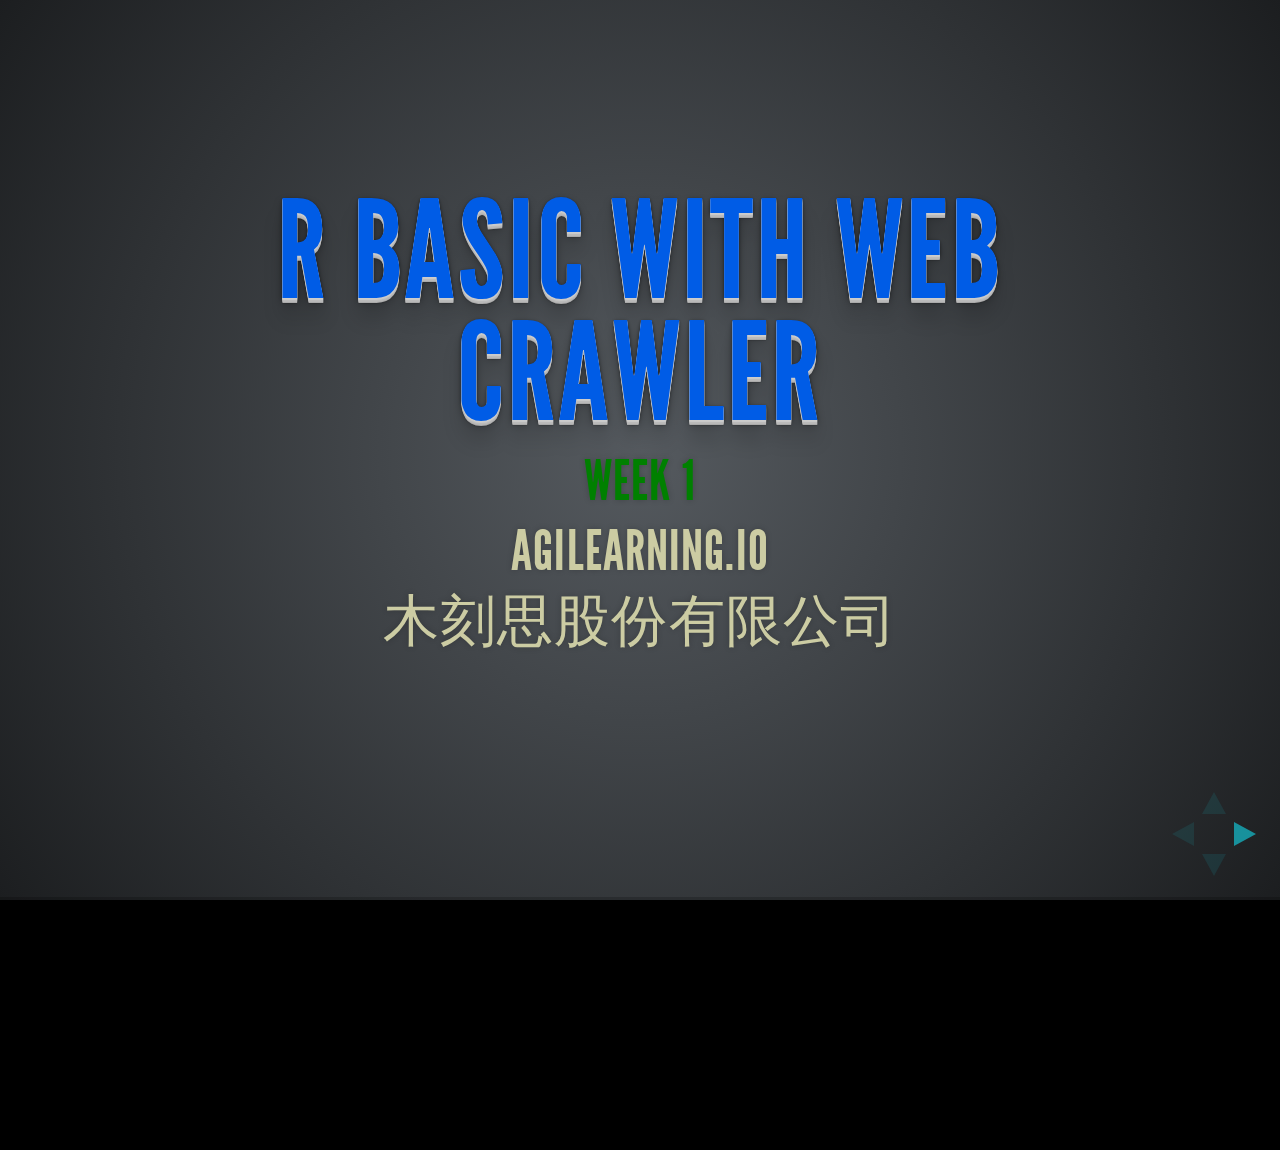
<file: Week1/index.html>
<!doctype html>
<html lang="en">
<head>
  <meta charset="utf-8">
  <title>R Basic with Web Crawler</title>
  <meta name="description" content="">
  <meta name="author" content="Chia-Chi Chang, Yin-Chen Liao">
  <meta name="apple-mobile-web-app-capable" content="yes" />
  <meta name="apple-mobile-web-app-status-bar-style" content="black-translucent" />
  <link rel="stylesheet" href="libraries/frameworks/revealjs/css/reveal.min.css">
  <link rel="stylesheet" href="libraries/frameworks/revealjs/css/theme/default.css" id="theme">
  <link rel="stylesheet" href="libraries/highlighters/highlight.js/css/tomorrow.css" id="theme">
  <!--[if lt IE 9]>
  <script src="lib/js/html5shiv.js"></script>
  <![endif]-->  <link rel="stylesheet" href = "libraries/widgets/bootstrap/css/bootstrap.css">
<link rel="stylesheet" href = "assets/css/custom.css">
<link rel="stylesheet" href = "assets/css/ribbons.css">

</head>
<body>
  <div class="reveal">
    <div class="slides">
      <section class='' data-state='' id='slide-1'>
  
  <h1>
  <font color=#005CE6>R Basic with Web Crawler</font>
</h1>

<h3>
  <font color="green">Week 1</font>
</h3>

<h3>
  <font color=#CCCCA3>Agilearning.IO</font>
</h3>

<h3>
  <font color=#CCCCA3>木刻思股份有限公司</font>
</h3>

</section>
<section>
   <section class='' data-state=''>
    <h1>本週學習目標</h1>
    
    <aside class='notes'>
      
    </aside>
   </section>
   <section class='' data-state=''>
    <ul>
<li>基礎網路知識</li>
<li>安裝與使用套件</li>
<li>爬蟲 GUI 工具的使用</li>
<li>讀取本機端或遠端資料</li>
<li>R 基本資料結構與操作</li>
</ul>

    <aside class='notes'>
      
    </aside>
   </section>
</section>
<section>
   <section class='' data-state=''>
    <h1>Packages</h1>
    <div align='left'>
<p>R 是個開源免費的軟體。</p>

<p>有非常多人 (駭客們) 幫它撰寫各式各樣的套件。</p>

<p>我們要去哪裡看說 R 有什麼套件呢?</p>

<p class='fragment'>主要有兩大管道:</p>
<ul>
  <li class='fragment'><a href='http://cran.r-project.org/'>CRAN</a></li>
  <li class='fragment'><a href='https://github.com/'>Github</a></li>
<ul>
<br>
<p class='fragment'>
<font size=8 color="yellow">到底我們該怎麼使用這些套件呢 =  =?</font>
</p>
</div>

    <aside class='notes'>
      
    </aside>
   </section>
   <section class='' data-state=''>
    <h2>Packages</h2>

<p>為了使用這些套件，我們必須先安裝它們。</p>

<ul>
<li>在 R 裡安裝套件也非常簡單</li>
<li>以接下來爬蟲例子中會需要的 XML 套件為例。</li>
</ul>

<pre><code class="r">install.packages(&quot;XML&quot;)
</code></pre>

<pre><code>## Installing package into &#39;/home/c3h3/R/x86_64-unknown-linux-gnu-library/3.1&#39;
## (as &#39;lib&#39; is unspecified)
</code></pre>

<pre><code>## 
## The downloaded source packages are in
##  &#39;/tmp/Rtmp3EKgdd/downloaded_packages&#39;
</code></pre>

    <aside class='notes'>
      
    </aside>
   </section>
   <section class='' data-state=''>
    <h2>Packages</h2>

<ul>
<li>很好! 你已經成功安裝 XML 套件了。</li>
<li>為了把包含在 XML 這個套件中的相關函數&quot;引入&quot;供你差遣，我們需要 library() 這個函數。</li>
</ul>

<pre><code class="r">library(&quot;XML&quot;)
</code></pre>

<div align='left'>
<p class='fragment'>That's it! You are ready for building simple web-crawler now.</p>
<p class='fragment'>眼見為憑，我們用一個小例子示範一下。</p>
</div>

    <aside class='notes'>
      
    </aside>
   </section>
</section>
<section>
   <section class='' data-state=''>
    <h2>Example: TWSE </br>(臺灣證券交易所)</h2>
    <p><br></p>

<p><center>
<font size=8>
  <p class='fragment'>This way to <a href='http://www.twse.com.tw/en/'>TWSE</a></p>
</font>
</center></p>

    <aside class='notes'>
      
    </aside>
   </section>
   <section class='' data-state=''>
    <h2>TWSE 英文首頁</h2>

<p><img src="./assets/img/twse_home.png" alt="twse-home"></p>

    <aside class='notes'>
      
    </aside>
   </section>
   <section class='' data-state=''>
    <p><img src="./assets/img/twse_domestic.png" alt="twse-domestic"></p>

    <aside class='notes'>
      
    </aside>
   </section>
   <section class='' data-state=''>
    <p><img src="./assets/img/twse_data2.png" alt="twse-data"></p>

    <aside class='notes'>
      
    </aside>
   </section>
   <section class='' data-state=''>
    <h2>The Code</h2>

<pre><code class="r">MOPS_URL.TWSE_ALL &lt;-
  &quot;http://www.twse.com.tw/en/listed/listed_company/apply_listing.php?page=1&quot;

web_page &lt;- htmlParse(MOPS_URL.TWSE_ALL,encoding=&quot;big5&quot;)
data &lt;- readHTMLTable(web_page, which=6, stringsAsFactors=F, header = T)
</code></pre>

<pre><code>## Error in (function (classes, fdef, mtable) : unable to find an inherited method for function &#39;readHTMLTable&#39; for signature &#39;&quot;NULL&quot;&#39;
</code></pre>

<pre><code class="r">names(data) &lt;- 
  c(&quot;Application Date&quot;, &quot;Code&quot;, &quot;Company&quot;, &quot;Chairman&quot;,&quot;Amount of Capital&quot;,
    &quot;Underwriter&quot;)
</code></pre>

<pre><code>## Error in names(data) &lt;- c(&quot;Application Date&quot;, &quot;Code&quot;, &quot;Company&quot;, &quot;Chairman&quot;, : names() applied to a non-vector
</code></pre>

<pre><code class="r">data &lt;- data[-1,]
</code></pre>

<pre><code>## Error in data[-1, ]: object of type &#39;closure&#39; is not subsettable
</code></pre>

<pre><code class="r">head(data, n=3)
</code></pre>

<pre><code>##                                                                      
## 1 function (..., list = character(), package = NULL, lib.loc = NULL, 
## 2     verbose = getOption(&quot;verbose&quot;), envir = .GlobalEnv)            
## 3 {
</code></pre>

<p class="fragment">
<font color='red' size="8">Magic!</font>
</p>

    <aside class='notes'>
      
    </aside>
   </section>
   <section class='' data-state=''>
    <h1>Your Turn!</h1>

<ul>
  <li class="fragment">平常上班不能上網亂看東西，今天可以!</li>
  <li class="fragment">找幾個有興趣的網站，並且把有興趣的資料在網站哪裡標註起來。<br>
    (print screen)</li>
  <li class="fragment">你想抓的網站有可能是靜態網頁，也可能是動態的。(What!?)</li>
  <li class="fragment">別緊張，四週課程過去後，你會了解之間的差別，也會知道如何處理它。</li>
  <li class="fragment">記得把網址都記下來噢!等等會有用。</li>
</ul>

    <aside class='notes'>
      
    </aside>
   </section>
</section>
<section>
   <section class='' data-state=''>
    
    <h1>爬蟲心法
  <h2>
  <font color="yellow">模仿你的瀏覽器</font>
  </h2>  
</h1>

    <aside class='notes'>
      
    </aside>
   </section>
   <section class='' data-state=''>
    <h2>爬蟲心法：模仿你的瀏覽器</h2>

<ul>
 <li>基本上來說，寫爬蟲就是寫程式去模仿瀏覽器的行為。</li>
 <li>把你想要的資料從瀏覽器讀到的資料中取出來，就是一隻基本的爬蟲。</li>
 <li>那到底瀏覽器讀到了什麼資料啊??</li>
 <li>Chrome 與 Firfox 是你的好朋友。</li>
 <li class='fragment'>IE 咧?</li>
</ul>

<p class="fragment">
<font size=8 color='red'>不要問....很可怕 =  =+</font>
</p>

    <aside class='notes'>
      
    </aside>
   </section>
</section>
<section>
   <section class='' data-state=''>
    
    <h1>爬蟲小幫手
  <h2><font color="yellow">GUI 小道具</font></h2>
</h1>

    <aside class='notes'>
      
    </aside>
   </section>
   <section class='' data-state=''>
    <h2>爬蟲小幫手: GUI 小道具</h2>

<ul>
<li>開發人員工具 in Chrome &amp; Firfox

<ul>
<li>Mac: Cmd + Shift + I</li>
<li>Linux: Ctrl + Shift + I</li>
</ul></li>
</ul>

    <aside class='notes'>
      
    </aside>
   </section>
   <section class='' data-state=''>
    <p><img src="./assets/img/dev_shell.png" alt="dev_shell"></p>

    <aside class='notes'>
      
    </aside>
   </section>
   <section class='' data-state=''>
    <ul>
  <li>
    Postman (Chrome Plug-in)
      <ul>
        <li class='fragment'>簡單的圖形介面讓你可以對伺服器發 request。</li>
        <li class='fragment'>不懂啥是 request? 沒關係，等等會解釋。</li>
        <li class='fragment'>先偷看一下它長什麼樣子就好。</li>
      </ul>
  </li>
</ul>

    <aside class='notes'>
      
    </aside>
   </section>
   <section class='' data-state=''>
    <p><img src="./assets/img/postman.png" alt="postman"></p>

    <aside class='notes'>
      
    </aside>
   </section>
</section>
<section>
   <section class='' data-state=''>
    <h1>HTTP</h1>
    
    <aside class='notes'>
      
    </aside>
   </section>
   <section class='' data-state=''>
    <h2>What is HTTP?</h2>

<div align='left'>
<ul>
<li class='fragment'>HTTP 是 "Hypertext Transfer Protocol" 的縮寫。</li>
</ul>
</div>

<div class='fragment'>
<font color='yellow'>
  有說等於沒說....=   =
</font>
</div>

<ul>
<li class="fragment">HTTP 是一種通訊協定，規定好客戶端 (client) 要如何跟伺服器端 (server) 做溝通。</li>
<li class='fragment'>簡而言之，HTTP 之於網路，就如同文法之於英文。</li>
<li class='fragment'>粗略來分，可以分為 POST、GET、PUT、DELETE ....等。</li>
</ul>

<div class="fragment" align='left'>
  其中寫爬蟲最常用的，就是 GET 與 POST 這兩種方法。
<br>

<ul>
  <li class='fragment'>更詳盡的資料可以參考<a href='http://en.wikipedia.org/wiki/Hypertext_Transfer_Protocol'> Wiki </a>上的說明。</li>
</ul>
</div>

    <aside class='notes'>
      
    </aside>
   </section>
   <section class='' data-state=''>
    <p>簡而言之，一般網路的運作方式大致上入下圖所示：</p>

<p><img src="./assets/img/http.png" width=1000 height=600></p>

    <aside class='notes'>
      
    </aside>
   </section>
</section>
<section>
   <section class='' data-state=''>
    <h1>GET METHOD</h1>
    
    <aside class='notes'>
      
    </aside>
   </section>
   <section class='' data-state=''>
    <h2>忙碌的瀏覽器</h2>

<div class='fragment'>
打從我們打開一個網頁開始，瀏覽器就沒有停止工作過。
</div>

<div class='fragment'>我們先來看看瀏覽器做了些什麼事。</div>

<div class='fragment'>
<font color='blue'>
  Chrome 開發人員工具
</font>
</div>

    <aside class='notes'>
      
    </aside>
   </section>
   <section class='' data-state=''>
    <h2>Network</h2>

<p><img src="./assets/img/network.png" alt="network"></p>

<div class='fragment'>
<font color='red' size='8'>
  滿坑滿谷的 GET 啊!
</font>
</div>

    <aside class='notes'>
      
    </aside>
   </section>
   <section class='' data-state=''>
    <ul>
  <li>瀏覽器在我們打開這個網頁的時候，會幫我們下載了這個網頁所有需要的圖片、聲音與資料。</li>
  <li class='fragment'>等檔案下載好後，再排版成我們肉眼看到的網頁。</li>
  <li class='fragment'>
    <font color='yellow'>
      瀏覽器 OS: 我把資料都藏在這裡了，想要的人就去拿吧!
    </font>
  </li>
  <li class='fragment'>在我們登上偉大的航道前，再多觀察一些其他的東西吧。</li>
</ul>

    <aside class='notes'>
      
    </aside>
   </section>
   <section class='' data-state=''>
    <h2>GET - More Than You Can Imagine</h2>

<ul>
  <li class='fragment'>URL (網址) 也可能包含了一些額外資訊，讓瀏覽器可以從 server 拿到不一樣的資料。</li>
  <li class='fragment'>這些資訊可能包含 id 、當前頁數、日期等等資訊。</li>
  <li class='fragment'>瀏覽一下 TWSE 的網站並觀察它網址的變化吧!</li>
</ul>

    <aside class='notes'>
      
    </aside>
   </section>
   <section class='' data-state=''>
    <p>常見的 URL 形態：</p>

<div align='left'>
  <ol>
    <li class='fragment'>
      <font color='wheat'>
      domain_name/path/to/specific/page
      </font>
    </li>
    <li class='fragment'>

      ../../..<font color='#E6E6B8'>?</font><font color='#FF9933'>field1</font><font color='#8DE28D'>=</font><font color='#9DDEFF'>value1</font><font color='#E6E6B8'>&</font><font color='#FF9933'>field2</font><font color='#8DE28D'>=</font><font color='#9DDEFF'>value2</font><font color='#E6E6B8'>&</font><font color='#FF9933'>field3</font><font color='#8DE28D'>=</font><font color='#9DDEFF'>value3</font>
    </li>
  </ol>
  <br>
  <br>
  <div class='fragment'>
  <font>
    上述兩種 URL 再 <a href="http://www.twse.com.tw/en/">TWSE</a> 的網站上都找得到。
  </font>
  </div>
  <br>
  <div class='fragment'>
  <font>
    舉例來說，我們現在瀏覽的是英文界面，如果想瀏覽中文的呢? 它們的 URL 有什麼變化？
  </font>
  </div>
</div>

<p><br>
<br></p>

<p class='fragment'>
<font color='red'>
  Try it!
</font>
</p>

    <aside class='notes'>
      
    </aside>
   </section>
   <section class='' data-state=''>
    <h2>What Can We &quot;Get&quot;?</h2>

    <aside class='notes'>
      
    </aside>
   </section>
   <section class='' data-state=''>
    <p>常見的資料形態:</p>

<ul>
  <li class="fragment">HTML/XML text</li>
  <li class='fragment'>Files. (csv, tsv...etc)</li>
  <li class='fragment'>JSON</li>
</ul>

<div class='fragment'>來看看它們長啥樣子吧!</div>

    <aside class='notes'>
      
    </aside>
   </section>
   <section class='' data-state=''>
    <h2>瀏覽器之<font color="yellow">HTML</font></h2>

    <aside class='notes'>
      
    </aside>
   </section>
   <section class='' data-state=''>
    <h2>瀏覽器之HTML</h2>

<ul>
<li>HTML 是 Hyper Text Markup Language 的縮寫。</li>
<li>以一個 tag 為基本單位，一般稱一個 tag 為一個 element 。</li>
<li>所謂的一個 tag ，指的是一組 &lt;&gt;...&lt;/&gt;。 (有些 tag 只有一個 &lt;&gt;)</li>
<li>有樹狀結構。(DOM tree)</li>
<li>瀏覽器會根據下載到的 html 檔案去排版，成為人肉眼看到的網頁。</li>
</ul>

    <aside class='notes'>
      
    </aside>
   </section>
   <section class='' data-state=''>
    <h2>Example: DOM tree</h2>

<p><img src="./assets/img/DOMTree.png" alt="dom_tree"></p>

<p><a href="http://www.openbookproject.net/tutorials/getdown/css/lesson4.html">圖片來源</a></p>

    <aside class='notes'>
      
    </aside>
   </section>
   <section class='' data-state=''>
    <h2>DOM tree: The Code</h2>

<pre><code>    &lt;html&gt;
      &lt;head&gt;
        &lt;meta&gt;&lt;/meta&gt;
        &lt;title&gt;&lt;/title&gt;
        &lt;style type=&quot;text/css&quot;&gt;&lt;/style&gt;
      &lt;/head&gt;
      &lt;body&gt;
        &lt;h1&gt;&lt;/h1&gt;
        &lt;section&gt;&lt;/section&gt;
        &lt;footer&gt;&lt;/footer&gt;
      &lt;/body&gt;
    &lt;/html&gt;
</code></pre>

    <aside class='notes'>
      
    </aside>
   </section>
   <section class='' data-state=''>
    <h3>Excersice:</h3>

<ul>
<li>用 Chrome 或 Firefox 的開發人員工具，把剛剛你找到的那些網頁的 html 檔案打開看看。</li>
<li>找看看你有興趣的資料在這些 html 檔案中的哪裡?</li>
</ul>

    <aside class='notes'>
      
    </aside>
   </section>
   <section class='' data-state=''>
    <h2>Files</h2>

    <aside class='notes'>
      
    </aside>
   </section>
   <section class='' data-state=''>
    <p><a href="http://www.twse.com.tw/en/trading/exchange/MI_INDEX/genpage/Report201503/A11220150304MS.php?select2=MS&chk_date=2015/03/04#">
  Market Info &gt; Historical Trading Info/Data &gt;Daily Quotes
</a>
<img src="./assets/img/twse_files.png" alt=""></p>

    <aside class='notes'>
      
    </aside>
   </section>
   <section class='' data-state=''>
    <h2>JSON</h2>

    <aside class='notes'>
      
    </aside>
   </section>
   <section class='' data-state=''>
    <p>以 PChome 網路商城為例</p>

<p><img src="./assets/img/pchome_json.png" alt=""></p>

    <aside class='notes'>
      
    </aside>
   </section>
   <section class='' data-state=''>
    <p>破解後台</p>

<p><img src="assets/img/pchome_backend.png" alt=""></p>

<p><a href="http://ecapi.pchome.com.tw/ecshop/prodapi/v2/prod/DRAH2G-A9005M2RZ-000&amp;fields=Seq,Id,Name,Nick,Store,PreOrdDate,SpeOrdDate,Price,Discount,Pic,Weight,ISBN,Qty,Bonus,isBig,isSpec,isCombine,isDiy,isRecyclable,isCarrier,isMedical,isBigCart,isSnapUp,isDescAndIntroSync&amp;_callback=_">後台抵家</a></p>

    <aside class='notes'>
      
    </aside>
   </section>
   <section class='' data-state=''>
    <p>以這個後台的 URL 來說，你可以猜到它代表的意義嗎?</p>

<div class='fragment'>想想看</div>

<ul>
  <li class='fragment'>什麼是 fields ?</li>
  <li class='fragment'>'fields=' 後面的東西又是什麼?</li>
  <li class='fragment'>如果我不想要商家的名字，要怎麼做呢?</li>
</ul>

<p><br>
<br></p>

<p class='fragment'>
  <font color='red'>
    在 Ajax 技術一章會有進一步的介紹。
  </font>
</p>

    <aside class='notes'>
      
    </aside>
   </section>
</section>
<section>
   <section class='' data-state=''>
    <h1>GET Request by PostMan</h1>
    
    <aside class='notes'>
      
    </aside>
   </section>
   <section class='' data-state=''>
    <p>用 PostMan 把這個 csv 下載下來!
<img src="./assets/img/twse_files.png" alt=""></p>

    <aside class='notes'>
      
    </aside>
   </section>
   <section class='' data-state=''>
    <p><img src="./assets/img/twse_postman.png" alt=""></p>

<div class='fragment'>
  Is there anything wrong with this csv file?
</div>

<div class='fragment'>
  What is 'csv file' anyway?
</div>

<div class='fragment'>
  <font color='red'>
    Google the information you need and think about it!
  </font>
</div>

    <aside class='notes'>
      
    </aside>
   </section>
</section>
<section>
   <section class='' data-state=''>
    <h1>Parsor for Files</h1>
    
    <aside class='notes'>
      
    </aside>
   </section>
   <section class='' data-state=''>
    <p>What does a parsor do in a spider?</p>

<ul>
  <li class='fragment'>Collecting data from connector.</li>
  <li class='fragment'>
    The more important is <font color='yellow'>extracting neccessary information</font> out of raw data.
  </li>
  <li class='fragment'>We will see more examples in later chater <em>R Basic</em>.</li>
</ul>

    <aside class='notes'>
      
    </aside>
   </section>
</section>
<section>
   <section class='' data-state=''>
    <h1>The Basic Components of a WebSpider</h1>
    
    <aside class='notes'>
      
    </aside>
   </section>
   <section class='' data-state=''>
    <p><img src="./assets/img/spider_structure.png" alt=""></p>

    <aside class='notes'>
      
    </aside>
   </section>
   <section class='' data-state=''>
    <h2>R Code - Review</h2>

<pre><code class="r">rm(list=ls())
MOPS_URL.TWSE_ALL &lt;-
  &quot;http://www.twse.com.tw/en/listed/listed_company/apply_listing.php?page=1&quot;

web_page &lt;- htmlParse(MOPS_URL.TWSE_ALL,encoding=&quot;big5&quot;)
data &lt;- readHTMLTable(web_page, which=6, stringsAsFactors=F, header = T)
</code></pre>

<pre><code>## Error in (function (classes, fdef, mtable) : unable to find an inherited method for function &#39;readHTMLTable&#39; for signature &#39;&quot;NULL&quot;&#39;
</code></pre>

<pre><code class="r">names(data) &lt;- 
  c(&quot;Application Date&quot;, &quot;Code&quot;, &quot;Company&quot;, &quot;Chairman&quot;,&quot;Amount of Capital&quot;,
    &quot;Underwriter&quot;)
</code></pre>

<pre><code>## Error in names(data) &lt;- c(&quot;Application Date&quot;, &quot;Code&quot;, &quot;Company&quot;, &quot;Chairman&quot;, : names() applied to a non-vector
</code></pre>

<pre><code class="r">data &lt;- data[-1,]
</code></pre>

<pre><code>## Error in data[-1, ]: object of type &#39;closure&#39; is not subsettable
</code></pre>

<pre><code class="r">head(data, n=3)
</code></pre>

<div class='fragment'>
  根據目前為止學到的網路與爬蟲知識，你可以說說看上面每一行的指令在做些什麼嗎?
</div>

<p><br></p>

<div class='fragment'>
  <font color='yellow'>
    Try and find it out!
  </font>
</div>

    <aside class='notes'>
      
    </aside>
   </section>
</section>
<section>
   <section class='' data-state=''>
    <h1>R Basic</h1>
    
    <aside class='notes'>
      
    </aside>
   </section>
   <section class='' data-state=''>
    <h2>Basic Data Types</h2>

<pre><code class="r">(s &lt;- &quot;I love R!&quot;) # This is string
(b &lt;- T) # Boolean
(f &lt;- pi) # Floating number (real number).
(i &lt;- 3) # Integer
</code></pre>

<pre><code>## [1] &quot;I love R!&quot;
## [1] TRUE
## [1] 3.141593
## [1] 3
</code></pre>

    <aside class='notes'>
      
    </aside>
   </section>
   <section class='' data-state=''>
    <h2>Basic Data Structure - Vector</h2>

<pre><code class="r">v1 &lt;- c(1, 2, 3) # c() is the concatenate function in R.
v2 &lt;- c(2, 3)
(r1 &lt;- v1 + v2)
</code></pre>

<pre><code>## Warning in v1 + v2: longer object length is not a multiple of shorter
## object length
</code></pre>

<pre><code class="r">(r2 &lt;- v1 * v2)
</code></pre>

<pre><code>## Warning in v1 * v2: longer object length is not a multiple of shorter
## object length
</code></pre>

<pre><code>## [1] 3 5 5
## [1] 2 6 6
</code></pre>

    <aside class='notes'>
      
    </aside>
   </section>
   <section class='' data-state=''>
    <p>c() can be used to combine vectors into one vector.</p>

<pre><code class="r">c(v1, v2)
</code></pre>

<pre><code>## [1] 1 2 3 2 3
</code></pre>

    <aside class='notes'>
      
    </aside>
   </section>
   <section class='' data-state=''>
    <p>All elements in a vector must be of the same type</p>

<pre><code class="r">v &lt;- c(1, 2, &quot;3&quot;)
v
</code></pre>

<pre><code>## [1] &quot;1&quot; &quot;2&quot; &quot;3&quot;
</code></pre>

    <aside class='notes'>
      
    </aside>
   </section>
   <section class='' data-state=''>
    <h2>Basic Data Structure - List</h2>

<p>List, different from vector, can be used for storing data of different types.</p>

<pre><code class="r">c3h3 &lt;- list(name=&quot;c3h3&quot;, age=30, height=172, weight=65.3)
c3h3
</code></pre>

<pre><code>## $name
## [1] &quot;c3h3&quot;
## 
## $age
## [1] 30
## 
## $height
## [1] 172
## 
## $weight
## [1] 65.3
</code></pre>

    <aside class='notes'>
      
    </aside>
   </section>
   <section class='' data-state=''>
    <p>c() can be also used for combining lists.</p>

<pre><code class="r">c3h3 &lt;- c(c3h3, list(zip_code=&#39;100&#39;))
c3h3
</code></pre>

<pre><code>## $name
## [1] &quot;c3h3&quot;
## 
## $age
## [1] 30
## 
## $height
## [1] 172
## 
## $weight
## [1] 65.3
## 
## $zip_code
## [1] &quot;100&quot;
</code></pre>

    <aside class='notes'>
      
    </aside>
   </section>
   <section class='' data-state=''>
    <h2>Your Best Friend - Dataframe</h2>

<pre><code class="r">require(gdata)
</code></pre>

<pre><code>## Loading required package: gdata
## gdata: read.xls support for &#39;XLS&#39; (Excel 97-2004) files ENABLED.
## 
## gdata: read.xls support for &#39;XLSX&#39; (Excel 2007+) files ENABLED.
## 
## Attaching package: &#39;gdata&#39;
## 
## The following object is masked from &#39;package:stats&#39;:
## 
##     nobs
## 
## The following object is masked from &#39;package:utils&#39;:
## 
##     object.size
</code></pre>

<pre><code class="r">domestic_ins_company &lt;- read.xls(&quot;http://www.tii.org.tw/images_P2/%E6%9C%AC%E5%9C%8B%E7%94%A2%E9%9A%AA%E5%85%AC%E5%8F%B8_20140822.xls&quot;)
(names(domestic_ins_company))
head(domestic_ins_company, n=2)
</code></pre>

<pre><code>## [1] &quot;名.稱.與.所.在.地&quot; &quot;設立日期&quot;          &quot;董事長&quot;           
## [4] &quot;總經理&quot;            &quot;電話.電傳&quot;         &quot;網址&quot;             
##                                                                                                                             名.稱.與.所.在.地
## 1                                                                                                                                            
## 2 臺灣產物保險股份有限公司\n100 台北市館前路49號 8、9樓\nTaiwan Fire &amp; Marine Insurance Co., Ltd\n8-9 F1., No.49, Kuan Chien Road, Taipei 100
##   設立日期            董事長               總經理
## 1                                                
## 2 37/03/12 李泰宏\nSteve Lee 宋道平\nCharles Song
##                                           電話.電傳
## 1                                      與免付費電話
## 2 Tel. (02)23821666\nFax. (02)23882555\n0809-068888
##                         網址
## 1 (公司、資訊公開與重大訊息)
## 2    http://www.tfmi.com.tw/
</code></pre>

<div class='fragment'>
  Frankly speaking, dataframe is just like a table with bunch of useful features.
</div>

    <aside class='notes'>
      
    </aside>
   </section>
   <section class='' data-state=''>
    <div align='left'>
  <div class='fragment'>
    <code>domestic_ins_company</code> 是直接從金管會業務統計資料中的保險機構一覽表中拿到的本國保險機構資料。
  </div>
  <br>
  <div class='fragment'>聰明的你猜得出來我是從哪裡找到 xls 的網址的嗎?</div>
  <br>
  <div class='fragment'>
    在此例中，<code class='r'>read.xls</code> 就是扮演著 parsor 的角色，讓你可以把資料讀進 R 中做進一步的處理。
  </div>
  <br>
  <div class='fragment'>
    想想看，如果要爬金管會的資料，你的作業流程會是如何? <br>
    程式大概又應該怎麼寫呢?
  </div>
</div>

    <aside class='notes'>
      
    </aside>
   </section>
   <section class='' data-state=''>
    <h2>情境</h2>

<p>我有 8 個網址要爬，難不成我要複製貼上 8 次 <code class='r'>read.xls</code> !?</p>

<div class='fragment'>
  <font color='yellow'>For loop is all you need!</font>
</div>

<p><br></p>

<div class='fragment'>我們一樣用金管會的網站當例子</div>

    <aside class='notes'>
      
    </aside>
   </section>
   <section class='' data-state=''>
    <p>This way to the <a href="http://www.tii.org.tw/fcontent/IInformation_Disclosure/information03_01.asp?P2b_sn=15">website</a></p>

<p><img src="./assets/img/domestic_ins.png" alt=""></p>

    <aside class='notes'>
      
    </aside>
   </section>
   <section class='' data-state=''>
    <pre><code class="r">urls &lt;- list(&quot;http://www.tii.org.tw/images_P2/%E6%9C%AC%E5%9C%8B%E7%94%A2%E9%9A%AA%E5%85%AC%E5%8F%B8_20140822.xls&quot;,
            &quot;http://www.tii.org.tw/images_P2/%E5%A4%96%E5%9C%8B%E7%94%A2%E9%9A%AA%E5%85%AC%E5%8F%B8_20141030.xls&quot;,
            &quot;http://www.tii.org.tw/images_P2/%E6%9C%AC%E5%9C%8B%E5%A3%BD%E9%9A%AA%E5%85%AC%E5%8F%B8_20150113.xls&quot;,
            &quot;http://www.tii.org.tw/images_P2/%E5%A4%96%E5%9C%8B%E5%A3%BD%E9%9A%AA%E5%85%AC%E5%8F%B8_20140904.xls&quot;,
            &quot;http://www.tii.org.tw/images_P2/%E5%B0%88%E6%A5%AD%E5%86%8D%E4%BF%9D%E9%9A%AA%E5%85%AC%E5%8F%B81001228.xls&quot;,
            &quot;http://www.tii.org.tw/images_P2/%E5%A4%96%E5%9C%8B%E4%BF%9D%E9%9A%AA%E5%85%AC%E5%8F%B8%E5%9C%A8%E5%8F%B0%E8%81%AF%E7%B5%A1%E8%99%9520140703.xls&quot;,
            &quot;http://www.tii.org.tw/images_P2/%E6%9C%AC%E5%9C%8B%E4%BF%9D%E9%9A%AA%E7%9B%B8%E9%97%9C%E6%A9%9F%E6%A7%8B_20141227.xls&quot;,
            &quot;http://www.tii.org.tw/images_P2/%E5%A4%96%E5%9C%8B%E9%87%91%E8%9E%8D%E4%BF%9D%E9%9A%AA%E7%9B%B8%E9%97%9C%E6%A9%9F%E6%A7%8B1010102.xls&quot;)
results &lt;- list()
for (url in urls){
  print(paste(&quot;Processing &quot;, url))
  data &lt;- read.xls(url, header=T, stringsAsFactors=F)
  results &lt;- c(results, list(data))
}
</code></pre>

<pre><code>## Error: could not find function &quot;read.xls&quot;
</code></pre>

<pre><code>## [1] &quot;Processing  http://www.tii.org.tw/images_P2/%E6%9C%AC%E5%9C%8B%E7%94%A2%E9%9A%AA%E5%85%AC%E5%8F%B8_20140822.xls&quot;
</code></pre>

    <aside class='notes'>
      
    </aside>
   </section>
   <section class='' data-state=''>
    <pre><code class="r">head(results[[1]], n = 3)
</code></pre>

<pre><code>## Error in results[[1]]: subscript out of bounds
</code></pre>

<div class='fragment'>
  <font color='yellow'>
    咦!? <code class='r'>results[[1]]</code> 是什麼?
  </font>
</div>  

    <aside class='notes'>
      
    </aside>
   </section>
   <section class='' data-state=''>
    <h2>Slice</h2>

<ul>
  <li class='fragment'>
    在上面的例子裡，我們可以在 R 裡面可以用很簡單直觀的方式，也就是 <code>[index1[, index2, ...]]</code> 之類的語法來存取特定區塊的資料。稱之為 slicing。
  </li>
  <li class='fragment'>vector、list 與 data.frame 有著不同的 slicing 語法。</li>
</ul>

    <aside class='notes'>
      
    </aside>
   </section>
   <section class='' data-state=''>
    <h2>範例</h2>

<pre><code class="r">v &lt;- c(1:20) # v 是個 vector
l &lt;- list(pi, 306, &quot;Taishin&quot;) # l 是個 list
df &lt;- data(iris) # df 是個 data.frame

print(c(&quot;v[3]&quot;, v[3])) # 抽取 v 的第三個 element
print(c(class(l[3]), class(l[[3]]))) # [] 與 [[]] 的差別
print(iris[c(2, 5), c(1, 3, 5)]) # data.frame 的 slicing 語法
</code></pre>

<pre><code>## [1] &quot;v[3]&quot; &quot;3&quot;   
## [1] &quot;list&quot;      &quot;character&quot;
##   Sepal.Length Petal.Length Species
## 2          4.9          1.4  setosa
## 5          5.0          1.4  setosa
</code></pre>

    <aside class='notes'>
      
    </aside>
   </section>
   <section class='' data-state=''>
    <h2>補充說明 - Slicing for Dataframe</h2>

<p>Dataframe 長得像這樣子 (以 iris 為例)</p>

<p><img src="./assets/img/iris_index.png" alt=""></p>

    <aside class='notes'>
      
    </aside>
   </section>
   <section class='' data-state=''>
    <p><code class='r'>irirs[c(2, 5), c(1, 3, 5)]</code> 
<br>
或者是 
<br>
<code class='r'>iris[c(2, 5), c(&quot;Sepal.Length&quot;, &quot;Petal.Length&quot;, &quot;Species&quot;)]</code></p>

<p><img src="./assets/img/DataFrameSubsetting2.png" alt=""></p>

    <aside class='notes'>
      
    </aside>
   </section>
   <section class='' data-state=''>
    <p><code class='r'>head(df, n=6)</code> 顧名思義，會顯示 df 前 n 筆資料</p>

<pre><code class="r">head(iris) # 預設 n 是 6 筆
</code></pre>

<pre><code>##   Sepal.Length Sepal.Width Petal.Length Petal.Width Species
## 1          5.1         3.5          1.4         0.2  setosa
## 2          4.9         3.0          1.4         0.2  setosa
## 3          4.7         3.2          1.3         0.2  setosa
## 4          4.6         3.1          1.5         0.2  setosa
## 5          5.0         3.6          1.4         0.2  setosa
## 6          5.4         3.9          1.7         0.4  setosa
</code></pre>

    <aside class='notes'>
      
    </aside>
   </section>
   <section class='' data-state=''>
    <div class='fragment'>做人做事就要有頭 (head) 有尾 (tail) !</div>

<p><br></p>

<div class='fragment'>寫 code 學人生哲理。(茶)</div>

<p><br></p>

<div class='fragment'>
  <code class='r'>tail(df, n=6)</code> 跟 <code class='r'>head()</code> 成對，會顯示 df 最後 n 筆資料
</div>

    <aside class='notes'>
      
    </aside>
   </section>
   <section class='' data-state=''>
    <pre><code class="r">tail(iris) # 預設一樣是 6
</code></pre>

<pre><code>##     Sepal.Length Sepal.Width Petal.Length Petal.Width   Species
## 145          6.7         3.3          5.7         2.5 virginica
## 146          6.7         3.0          5.2         2.3 virginica
## 147          6.3         2.5          5.0         1.9 virginica
## 148          6.5         3.0          5.2         2.0 virginica
## 149          6.2         3.4          5.4         2.3 virginica
## 150          5.9         3.0          5.1         1.8 virginica
</code></pre>

    <aside class='notes'>
      
    </aside>
   </section>
   <section class='' data-state=''>
    <p>除了 list 可以取名字、data.frame 有欄位名，vector 也是可以取名字並且用 <code class="r">[]</code> 取存取它!</p>

<pre><code class="r">weights &lt;- c(hsiang=70, c3h3=62, dboy=82)
weights[&quot;c3h3&quot;]
</code></pre>

<pre><code>## c3h3 
##   62
</code></pre>

    <aside class='notes'>
      
    </aside>
   </section>
   <section class='' data-state=''>
    <h2>
  <code class='r'>[]</code> 與 <code class='r'>[[]]</code> 是不一樣的
</h2>

<pre><code class="r">class(c3h3[&quot;weight&quot;]) # 是個 list
class(c3h3[[&quot;weight&quot;]]) # 是個數字
</code></pre>

<pre><code>## [1] &quot;list&quot;
## [1] &quot;numeric&quot;
</code></pre>

    <aside class='notes'>
      
    </aside>
   </section>
   <section class='' data-state=''>
    <p>回頭看看之前抓到的資料</p>

<pre><code class="r">(head(results[[1]], n=2))
</code></pre>

<pre><code>## Error in results[[1]]: subscript out of bounds
</code></pre>

<div class='fragment'>
  <font color='yellow'>
    大家覺得抓下來的資料有什麼問題?
  </font>
</div>

<p><br></p>

<div class='fragment'>
  用剛剛學到的 slicing 語法看看這些 data.frame 吧!
</div>

    <aside class='notes'>
      
    </aside>
   </section>
   <section class='' data-state=''>
    <h2>? 與 ??</h2>

<div>?/?? 是 R 裡的 helper function</div>

<p><br></p>

<div class='fragment'>
  可使用 <code class='r'>?command</code> 去查詢相關文件與指令說明。
</div>

    <aside class='notes'>
      
    </aside>
   </section>
   <section class='' data-state=''>
    <h2>範例</h2>

<pre><code class="r">?c # 查詢 c 的說明文件
??c # 搜尋所有有關 c 的說明文件
</code></pre>

    <aside class='notes'>
      
    </aside>
   </section>
</section>
<section>
   <section class='' data-state=''>
    <h1>Homework</h1>
    
    <aside class='notes'>
      
    </aside>
   </section>
   <section class='' data-state=''>
    <ul>
  <li>
    <a href="http://data.gov.tw/">政府資料開放平台</a>
    <ul>
      <li>下載不動產買賣實價登錄批次資料 (csv)</li>
      <li>請問瀏覽器這時是發 GET 還是 POST request? 哪裡可以看到相關資訊呢?</li>
      <li>下載下來的 csv 檔如何讀進 R ?</li>
      <li class='fragment'>Hint: <code class='r'>read.csv</code></li>
    </ul>
  </li>
</ul>

    <aside class='notes'>
      
    </aside>
   </section>
   <section class='' data-state=''>
    <ul>
  <li><font color='#00FFFF'>Post Method</font></li>
  <ul>
    <li class='fragment'>運用 Chrome (Firefox) 開發者工具找出可以發 post request 的網站</li>
    <li class='fragment'>Hint: 尋找 form tag。 <br>
      <span><</span><font color='#FF0040'>form</font> <font color="#31B404">action</font>=<font color="#F7D358">'...'</font><span>></span>.....<span><</span>/<font color='#FF0040'>form</font><span>></span></li>
  </ul> 
</ul>

    <aside class='notes'>
      
    </aside>
   </section>
</section>
<section>
   <section class='' data-state=''>
    <h1>Q &amp; A</h1>
    
    <aside class='notes'>
      
    </aside>
   </section>
</section>
    </div>
  </div>
</body>
  <script src="libraries/frameworks/revealjs/lib/js/head.min.js"></script>
  <script src="libraries/frameworks/revealjs/js/reveal.min.js"></script>
  <script>
  // Full list of configuration options available here:
  // https://github.com/hakimel/reveal.js#configuration
  Reveal.initialize({
    controls: true,
    progress: true,
    history: true,
    center: true,
    theme: Reveal.getQueryHash().theme || 'default', 
    transition: Reveal.getQueryHash().transition || 'slides', 
    dependencies: [
    // Cross-browser shim that fully implements classList -
    // https://github.com/eligrey/classList.js/
      { src: 'libraries/frameworks/revealjs/lib/js/classList.js', condition: function() { return !document.body.classList;}},
      // Zoom in and out with Alt+click
      { src: 'libraries/frameworks/revealjs/plugin/zoom-js/zoom.js', async: true, condition: function() { return !!document.body.classList; } },
      // Speaker notes
      { src: 'libraries/frameworks/revealjs/plugin/notes/notes.js', async: true, condition: function() { return !!document.body.classList; } },
      // Remote control your reveal.js presentation using a touch device
      //{ src: 'libraries/frameworks/revealjs/plugin/remotes/remotes.js', async: true, condition: function() { return !!document.body.classList; } }
      ]
  });
  </script>  <!-- MathJax: Fall back to local if CDN offline but local image fonts are not supported (saves >100MB) -->
<script type="text/x-mathjax-config">
  MathJax.Hub.Config({
    tex2jax: {
      inlineMath: [['$','$'], ['\\(','\\)']],
      processEscapes: true
    }
  });
</script>
<script type="text/javascript" src="http://cdn.mathjax.org/mathjax/2.0-latest/MathJax.js?config=TeX-AMS-MML_HTMLorMML"></script>
<!-- <script src="https://c328740.ssl.cf1.rackcdn.com/mathjax/2.0-latest/MathJax.js?config=TeX-AMS-MML_HTMLorMML">
</script> -->
<script>window.MathJax || document.write('<script type="text/x-mathjax-config">MathJax.Hub.Config({"HTML-CSS":{imageFont:null}});<\/script><script src="libraries/widgets/mathjax/MathJax.js?config=TeX-AMS-MML_HTMLorMML"><\/script>')
</script>
<script>  
$(function (){ 
  $("#example").popover(); 
  $("[rel='tooltip']").tooltip(); 
});  
</script>  
<!-- LOAD HIGHLIGHTER JS FILES -->
<script src="libraries/highlighters/highlight.js/highlight.pack.js"></script>
<script>hljs.initHighlightingOnLoad();</script>
<!-- DONE LOADING HIGHLIGHTER JS FILES -->
 

</html>
</file>
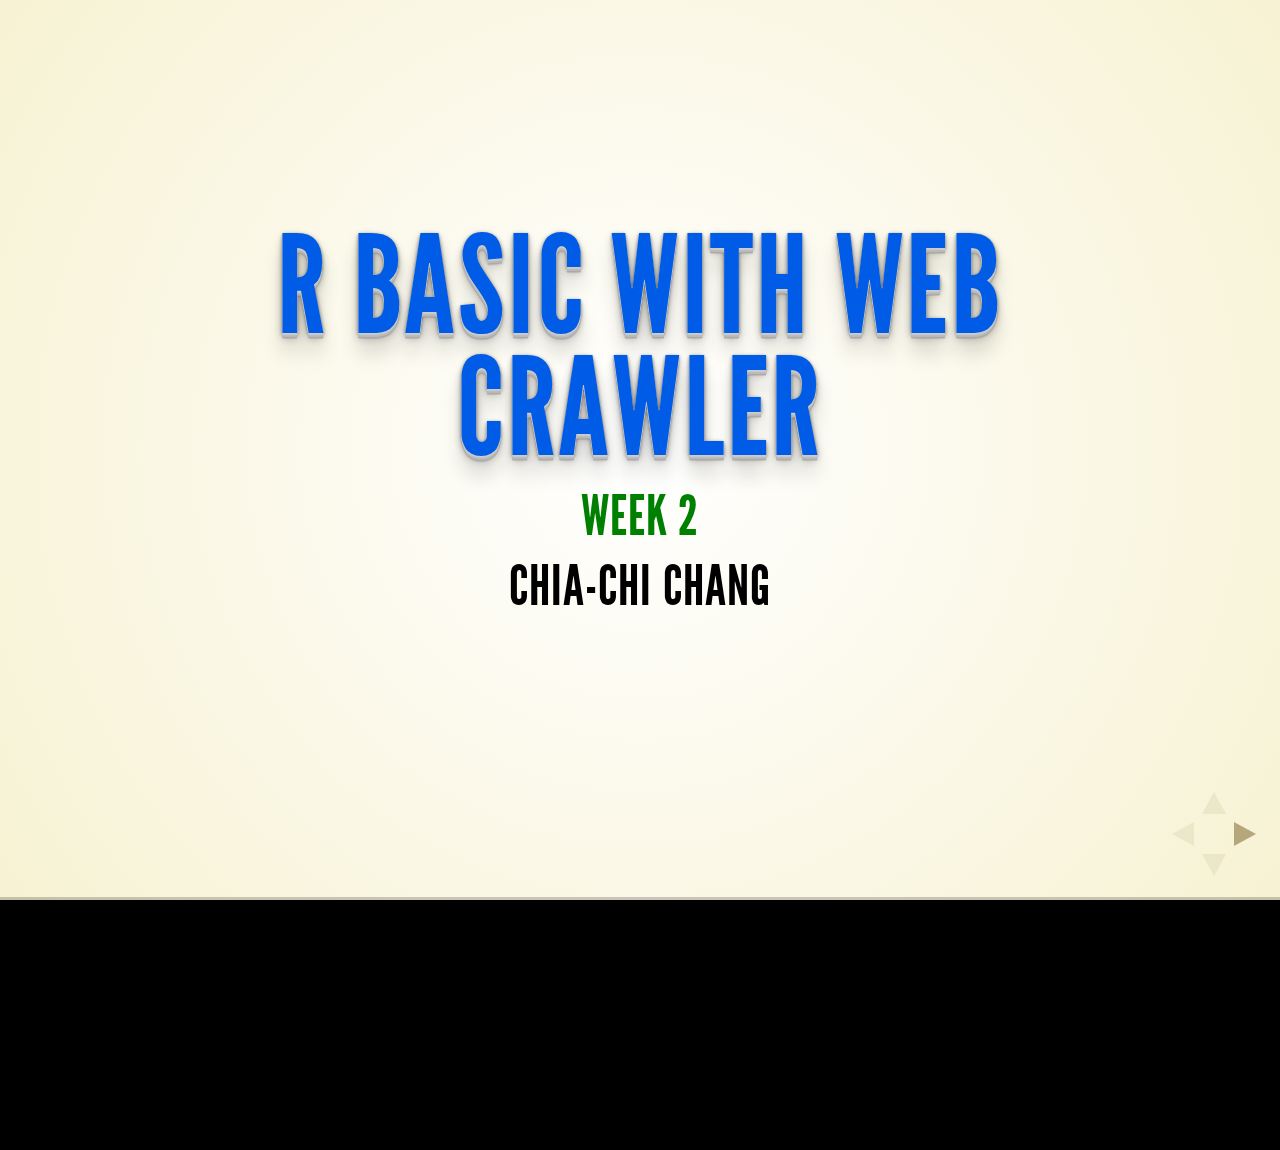
<file: Week2/index.html>
<!doctype html>
<html lang="en">
<head>
  <meta charset="utf-8">
  <title>R Basic with Web Crawler</title>
  <meta name="description" content="">
  <meta name="author" content="Chia-Chi Chang">
  <meta name="apple-mobile-web-app-capable" content="yes" />
  <meta name="apple-mobile-web-app-status-bar-style" content="black-translucent" />
  <link rel="stylesheet" href="libraries/frameworks/revealjs/css/reveal.min.css">
  <link rel="stylesheet" href="libraries/frameworks/revealjs/css/theme/beige.css" id="theme">
  <link rel="stylesheet" href="libraries/highlighters/highlight.js/css/tomorrow.css" id="theme">
  <!--[if lt IE 9]>
  <script src="lib/js/html5shiv.js"></script>
  <![endif]-->  <link rel="stylesheet" href = "libraries/widgets/bootstrap/css/bootstrap.css">
<link rel="stylesheet" href = "assets/css/ribbons.css">

</head>
<body>
  <div class="reveal">
    <div class="slides">
      <section class='' data-state='' id='slide-1'>
  
  <h1>
  <font color=#005CE6>R Basic with Web Crawler</font>
</h1>

<h3>
  <font color="green">Week 2</font>
</h3>

<h3>
  <font color="black">Chia-Chi Chang</font>
</h3>

</section>
<section>
   <section class='' data-state=''>
    <h1>本週學習目標</h1>
    
    <aside class='notes'>
      
    </aside>
   </section>
   <section class='' data-state=''>
    <ul>
<li>靜態網頁 v.s 動態網頁: Ajax</li>
<li>Post Method</li>
<li>Selector (XPath)</li>
<li>WebDriver RSelenium 的使用</li>
<li>R Basic

<ul>
<li>自定義 Function</li>
<li>控制流程: if、while</li>
<li>Data I/O</li>
</ul></li>
</ul>

    <aside class='notes'>
      
    </aside>
   </section>
</section>
<section>
   <section class='' data-state=''>
    <h1>Ajax</h1>
    
    <aside class='notes'>
      
    </aside>
   </section>
   <section class='' data-state=''>
    <h2>Ajax 簡介</h2>

<div align='left'>
    <ul>
        <li class='fragment'>Ajax 是 Asyncronized Javascript and XML 的縮寫。</li>
        <li class='fragment'>是一種非同步的網路技術 (動態網站)。</li>
    </ul>
</div>

<p><br></p>

<div class='fragment'>
    <font color='red'>阿鬼....你還是說中文吧? =   =</font>
</div>

<p><br></p>

<div align='left'>
    <ul>
        <li class='fragment'>另一方面來說，傳統的 HTTP 中的 Request - Response 是我們常說的靜態網站。</li>
    </ul>
</div>

    <aside class='notes'>
      
    </aside>
   </section>
   <section class='' data-state=''>
    <h2>複習一下</h2>

<p>還記得這張圖嗎？</p>

<p><img src="assets/img/http.png" alt=""></p>

<div class='fragment'>Request - Response 的互動模式可能會有什麼問題？</div>

    <aside class='notes'>
      
    </aside>
   </section>
   <section class='' data-state=''>
    <div align='left'>
    傳統靜態網頁:
    <br>
    <ul>
        <li class='fragment'>client 端可能要等很久才會得到 response</li>
        <li class='fragment'>client 端閒置時間長，負擔小; sever 端處理大量網頁，負擔大。</li>
    </ul>
    <br>
    <br>
    <div class='fragment'>有沒有什麼方法可以:
        <ul>
            <li class='fragment'>縮短等待時間</li>
            <li class='fragment'>減少 client 閒置時間，多加利用 client 端的資源</li>
        </ul>
    </div>
    <br>
    <div class="fragment">Ajax 就是為了因應這類需求所誕生的。</div>
</div>

    <aside class='notes'>
      
    </aside>
   </section>
   <section class='' data-state=''>
    <h2>Ajax in a Nutshell</h2>

<p><img src="assets/img/ajax.gif" alt="">
<br>
<a href="http://www.javajazzup.com/issue10/page11.shtml">圖片來源</a></p>

    <aside class='notes'>
      
    </aside>
   </section>
   <section class='' data-state=''>
    <p>以 Week1 投影片中的 PChome 網站為例：</p>

<p><a href="http://24h.pchome.com.tw/prod/DRAH2G-A9005M2RZ">
    <img src="assets/img/pchome_json.png">
</a></p>

    <aside class='notes'>
      
    </aside>
   </section>
   <section class='' data-state=''>
    <h2>Summary of Ajax</h2>

<ul>
    <li class='fragment'>Ajax 技術可以非同步的方式改變頁面。</li>
    <li class='fragment'>使用 callback 可以針對不同的 response 做出反應。</li>
    <li class='fragment'>現行大部份的網站都有使用 Ajax 技術來提升使用者經驗。</li>
    <li class='fragment'>可用停用 javascript 來檢定想爬的網站是否有使用 Ajax 技術。</li>
</ul>

<p><br></p>

<div class='fragment'>
    <font color='green'>太好了....我除了要學 R 還要學 javascript 才能寫爬蟲!?</font>    
</div>

<p><br></p>

<div class='fragment'>
    <font size=14 color='red'>崩潰!!!</font>
</div>

    <aside class='notes'>
      
    </aside>
   </section>
   <section class='' data-state=''>
    <div align='left'>
    別緊張，因為我們可以:
    <br>
    <br>
    <ul>
        <li class='fragment'>利用 WebDriver 可以讓你省去破解 javascript code 的時間。</li>
        <li class='fragment'>今天後續的課程會教你如何用 RSelenium 這個套件去操作 Selenium 以達到自動化爬蟲的目的。</li>
    </ul>
</div>

    <aside class='notes'>
      
    </aside>
   </section>
</section>
<section>
   <section class='' data-state=''>
    <h1>Post Method</h1>
    <h2>in Practice</h2>

    <aside class='notes'>
      
    </aside>
   </section>
   <section class='' data-state=''>
    <p>以公開資訊觀測站為例：</p>

<ul>
<li>進入<a href="http://mops.twse.com.tw/mops/web/t51sb01">公開資訊觀測站</a></li>
<li>打開開發人員工具</li>
<li>你應該會看到:</li>
</ul>

<p><img class="fragment" src="assets/img/mops.png"></p>

    <aside class='notes'>
      
    </aside>
   </section>
   <section class='' data-state=''>
    <ul>
<li>點開 Network 分頁</li>
<li>開始瀏覽網站</li>
<li>觀察 Network 分頁所顯示的資訊</li>
</ul>

<div class='fragment'>說說你的發現吧!</div>

    <aside class='notes'>
      
    </aside>
   </section>
   <section class='' data-state=''>
    <p>網頁自己動起來了!</p>

<p><img src="assets/img/mops_post.png" alt=""></p>

<div class='fragment'>
    <font color='red'>
        咦? POST 耶!
    </font>
</div>

    <aside class='notes'>
      
    </aside>
   </section>
   <section class='' data-state=''>
    <h2>Post in Detail</h2>

<div align='left'>
    根據 <a href="http://www.w3schools.com/tags/ref_httpmethods.asp">w3school</a> 的說明，POST 與 GET 最大的不同是:
    <ul>
        <li class='fragment'>GET 用於從 server 讀取資料; POST 用於提交資料給 server 處理。</li>
        <li class='fragment'>GET 提交的資料會顯示于網址中; POST 提交的資料是存在于 HTTP 訊息主體中。</li>
        <li class='fragment'>以資料安全性來說，POST 比較安全。</li>   
    </ul>
</div>

    <aside class='notes'>
      
    </aside>
   </section>
   <section class='' data-state=''>
    <div align='left'>
    如果經過剛剛的說明，你還是不太懂?
    <br>
    <br>
    <div class='fragment'>沒關係，以寫爬蟲來說影響不大</div>
    <br>
    <div class='fragment'>你只需要知道有時候你必須要使用 POST request 才能拿到資料</div>
    <br>
    <div class='fragment'>接下來就是學習如何用 R 發 POST request 與夾帶所需要的 data 給 server 。</div>
</div>

    <aside class='notes'>
      
    </aside>
   </section>
</section>
<section>
   <section class='' data-state=''>
    <h1>POST Request with R</h1>
    
    <aside class='notes'>
      
    </aside>
   </section>
</section>
<section>
   <section class='' data-state=''>
    <h1>Web Driver</h1>
    <h2>RSelenium</h2>

    <aside class='notes'>
      
    </aside>
   </section>
</section>
<section>
   <section class='' data-state=''>
    <h1>Bad CSV</h1>
    
    <aside class='notes'>
      
    </aside>
   </section>
   <section class='' data-state=''>
    <h2>Bad CSV</h2>

<ul>
    <li class='fragment'>經過上週的作業，各位手邊應該已經成功下載好很多 csv 檔。</li>
    <li class='fragment'>
        <font color='red'>應該有寫作業吧....=   =+</font>
    </li>
    <li class='fragment'>上次在課堂中，也解釋過一個 csv 檔應該要有怎樣的統一格式。</li>
    <li class='fragment'>很不幸的，很多公開資料在我們大有為的政府單位上，格式並不統一。</li>
    <li class='fragment'>這樣的 csv 檔會造成我們資料處理，尤其是自動化。</li>  
</ul>

    <aside class='notes'>
      
    </aside>
   </section>
   <section class='' data-state=''>
    <h2>We Need Powerful CSV Parsor (Cleaner)</h2>

<div class='fragment'>自己的 Cleaner 自己寫!</div>

<p><br></p>

<div class='fragment'>Go Go R!</div>

    <aside class='notes'>
      
    </aside>
   </section>
</section>
<section>
   <section class='' data-state=''>
    <h1>R Basic</h1>
    
    <aside class='notes'>
      
    </aside>
   </section>
   <section class='' data-state=''>
    <h2>User-Defined Function</h2>

<pre><code class="r">cleanDomInsCom &lt;- function(data_frame){
  data_frame &lt;- data_frame[-1,] # 去掉第一個 row
  n_row &lt;- nrow(data_frame)
  n_col &lt;- ncol(data_frame)
  current_row &lt;- 1
  for (row in 1:n_row){
    for (col in 1:n_col){
      if (data_frame[row, col] == &quot;&quot;){
        print(c(data_frame[row, col], row, col))
        data_frame[row, col] &lt;- data_frame[row-1, col]
      }
    }
  }
  return(data_frame)
}
</code></pre>

    <aside class='notes'>
      
    </aside>
   </section>
   <section class='' data-state=''>
    <h2>Data I/O</h2>

    <aside class='notes'>
      
    </aside>
   </section>
</section>
<section>
   <section class='' data-state=''>
    <h1>Homework</h1>
    
    <aside class='notes'>
      
    </aside>
   </section>
   <section class='' data-state=''>
    <ul>
  <li><font color='#00FFFF'>抓取圖片</font></li>
  <li class='fragment'>到最新一期的<a href="http://www.comicvip.com/html/103.html">海賊王</a>線上漫畫</li>
  <li class='fragment'>觀察瀏覽漫畫時的網址變化</li>
  <li class='fragment'>運用今日所學，把最新一期的漫畫圖片抓下來</li>
</ul>

    <aside class='notes'>
      
    </aside>
   </section>
</section>
<section>
   <section class='' data-state=''>
    <h1>Q &amp; A</h1>
    
    <aside class='notes'>
      
    </aside>
   </section>
</section>
    </div>
  </div>
</body>
  <script src="libraries/frameworks/revealjs/lib/js/head.min.js"></script>
  <script src="libraries/frameworks/revealjs/js/reveal.min.js"></script>
  <script>
  // Full list of configuration options available here:
  // https://github.com/hakimel/reveal.js#configuration
  Reveal.initialize({
    controls: true,
    progress: true,
    history: true,
    center: true,
    theme: Reveal.getQueryHash().theme || 'beige', 
    transition: Reveal.getQueryHash().transition || 'slides', 
    dependencies: [
    // Cross-browser shim that fully implements classList -
    // https://github.com/eligrey/classList.js/
      { src: 'libraries/frameworks/revealjs/lib/js/classList.js', condition: function() { return !document.body.classList;}},
      // Zoom in and out with Alt+click
      { src: 'libraries/frameworks/revealjs/plugin/zoom-js/zoom.js', async: true, condition: function() { return !!document.body.classList; } },
      // Speaker notes
      { src: 'libraries/frameworks/revealjs/plugin/notes/notes.js', async: true, condition: function() { return !!document.body.classList; } },
      // Remote control your reveal.js presentation using a touch device
      //{ src: 'libraries/frameworks/revealjs/plugin/remotes/remotes.js', async: true, condition: function() { return !!document.body.classList; } }
      ]
  });
  </script>  <!-- MathJax: Fall back to local if CDN offline but local image fonts are not supported (saves >100MB) -->
<script type="text/x-mathjax-config">
  MathJax.Hub.Config({
    tex2jax: {
      inlineMath: [['$','$'], ['\\(','\\)']],
      processEscapes: true
    }
  });
</script>
<script type="text/javascript" src="http://cdn.mathjax.org/mathjax/2.0-latest/MathJax.js?config=TeX-AMS-MML_HTMLorMML"></script>
<!-- <script src="https://c328740.ssl.cf1.rackcdn.com/mathjax/2.0-latest/MathJax.js?config=TeX-AMS-MML_HTMLorMML">
</script> -->
<script>window.MathJax || document.write('<script type="text/x-mathjax-config">MathJax.Hub.Config({"HTML-CSS":{imageFont:null}});<\/script><script src="libraries/widgets/mathjax/MathJax.js?config=TeX-AMS-MML_HTMLorMML"><\/script>')
</script>
<script>  
$(function (){ 
  $("#example").popover(); 
  $("[rel='tooltip']").tooltip(); 
});  
</script>  
<!-- LOAD HIGHLIGHTER JS FILES -->
<script src="libraries/highlighters/highlight.js/highlight.pack.js"></script>
<script>hljs.initHighlightingOnLoad();</script>
<!-- DONE LOADING HIGHLIGHTER JS FILES -->
 

</html>
</file>
<file: Week1/libraries/frameworks/revealjs/css/theme/default.css>
@import url(https://fonts.googleapis.com/css?family=Lato:400,700,400italic,700italic);
/**
 * Default theme for reveal.js.
 *
 * Copyright (C) 2011-2012 Hakim El Hattab, http://hakim.se
 */
@font-face {
  font-family: 'League Gothic';
  src: url("../../lib/font/league_gothic-webfont.eot");
  src: url("../../lib/font/league_gothic-webfont.eot?#iefix") format("embedded-opentype"), url("../../lib/font/league_gothic-webfont.woff") format("woff"), url("../../lib/font/league_gothic-webfont.ttf") format("truetype"), url("../../lib/font/league_gothic-webfont.svg#LeagueGothicRegular") format("svg");
  font-weight: normal;
  font-style: normal; }

/*********************************************
 * GLOBAL STYLES
 *********************************************/
body {
  background: #1c1e20;
  background: -moz-radial-gradient(center, circle cover, #555a5f 0%, #1c1e20 100%);
  background: -webkit-gradient(radial, center center, 0px, center center, 100%, color-stop(0%, #555a5f), color-stop(100%, #1c1e20));
  background: -webkit-radial-gradient(center, circle cover, #555a5f 0%, #1c1e20 100%);
  background: -o-radial-gradient(center, circle cover, #555a5f 0%, #1c1e20 100%);
  background: -ms-radial-gradient(center, circle cover, #555a5f 0%, #1c1e20 100%);
  background: radial-gradient(center, circle cover, #555a5f 0%, #1c1e20 100%);
  background-color: #2b2b2b; }

.reveal {
  font-family: "Lato", sans-serif;
  font-size: 36px;
  font-weight: 200;
  letter-spacing: -0.02em;
  color: #eeeeee; }

::selection {
  color: white;
  background: #ff5e99;
  text-shadow: none; }

/*********************************************
 * HEADERS
 *********************************************/
.reveal h1,
.reveal h2,
.reveal h3,
.reveal h4,
.reveal h5,
.reveal h6 {
  margin: 0 0 20px 0;
  color: #eeeeee;
  font-family: "League Gothic", Impact, sans-serif;
  line-height: 0.9em;
  letter-spacing: 0.02em;
  text-transform: uppercase;
  text-shadow: 0px 0px 6px rgba(0, 0, 0, 0.2); }

.reveal h1 {
  text-shadow: 0 1px 0 #cccccc, 0 2px 0 #c9c9c9, 0 3px 0 #bbbbbb, 0 4px 0 #b9b9b9, 0 5px 0 #aaaaaa, 0 6px 1px rgba(0, 0, 0, 0.1), 0 0 5px rgba(0, 0, 0, 0.1), 0 1px 3px rgba(0, 0, 0, 0.3), 0 3px 5px rgba(0, 0, 0, 0.2), 0 5px 10px rgba(0, 0, 0, 0.25), 0 20px 20px rgba(0, 0, 0, 0.15); }

/*********************************************
 * LINKS
 *********************************************/
.reveal a:not(.image) {
  color: #13daec;
  text-decoration: none;
  -webkit-transition: color .15s ease;
  -moz-transition: color .15s ease;
  -ms-transition: color .15s ease;
  -o-transition: color .15s ease;
  transition: color .15s ease; }

.reveal a:not(.image):hover {
  color: #71e9f4;
  text-shadow: none;
  border: none; }

.reveal .roll span:after {
  color: #fff;
  background: #0d99a5; }

/*********************************************
 * IMAGES
 *********************************************/
.reveal section img {
  margin: 15px 0px;
  background: rgba(255, 255, 255, 0.12);
  border: 4px solid #eeeeee;
  box-shadow: 0 0 10px rgba(0, 0, 0, 0.15);
  -webkit-transition: all .2s linear;
  -moz-transition: all .2s linear;
  -ms-transition: all .2s linear;
  -o-transition: all .2s linear;
  transition: all .2s linear; }

.reveal a:hover img {
  background: rgba(255, 255, 255, 0.2);
  border-color: #13daec;
  box-shadow: 0 0 20px rgba(0, 0, 0, 0.55); }

/*********************************************
 * NAVIGATION CONTROLS
 *********************************************/
.reveal .controls div.navigate-left,
.reveal .controls div.navigate-left.enabled {
  border-right-color: #13daec; }

.reveal .controls div.navigate-right,
.reveal .controls div.navigate-right.enabled {
  border-left-color: #13daec; }

.reveal .controls div.navigate-up,
.reveal .controls div.navigate-up.enabled {
  border-bottom-color: #13daec; }

.reveal .controls div.navigate-down,
.reveal .controls div.navigate-down.enabled {
  border-top-color: #13daec; }

.reveal .controls div.navigate-left.enabled:hover {
  border-right-color: #71e9f4; }

.reveal .controls div.navigate-right.enabled:hover {
  border-left-color: #71e9f4; }

.reveal .controls div.navigate-up.enabled:hover {
  border-bottom-color: #71e9f4; }

.reveal .controls div.navigate-down.enabled:hover {
  border-top-color: #71e9f4; }

/*********************************************
 * PROGRESS BAR
 *********************************************/
.reveal .progress {
  background: rgba(0, 0, 0, 0.2); }

.reveal .progress span {
  background: #13daec;
  -webkit-transition: width 800ms cubic-bezier(0.26, 0.86, 0.44, 0.985);
  -moz-transition: width 800ms cubic-bezier(0.26, 0.86, 0.44, 0.985);
  -ms-transition: width 800ms cubic-bezier(0.26, 0.86, 0.44, 0.985);
  -o-transition: width 800ms cubic-bezier(0.26, 0.86, 0.44, 0.985);
  transition: width 800ms cubic-bezier(0.26, 0.86, 0.44, 0.985); }
</file>
<file: Week1/libraries/highlighters/highlight.js/css/tomorrow.css>
/* Tomorrow Theme */
	/* http://jmblog.github.com/color-themes-for-google-code-highlightjs */
	/* Original theme - https://github.com/chriskempson/tomorrow-theme */
	/* http://jmblog.github.com/color-themes-for-google-code-highlightjs */
	.tomorrow-comment, pre .comment, pre .title {
		color: #8e908c;
	}

.tomorrow-red, pre .variable, pre .attribute, pre .tag, pre .regexp, pre .ruby .constant, pre .xml .tag .title, pre .xml .pi, pre .xml .doctype, pre .html .doctype, pre .css .id, pre .css .class, pre .css .pseudo {
	color: #c82829;
}

.tomorrow-orange, pre .number, pre .preprocessor, pre .built_in, pre .literal, pre .params, pre .constant {
	color: #f5871f;
}

.tomorrow-yellow, pre .class, pre .ruby .class .title, pre .css .rules .attribute {
	color: #eab700;
}

.tomorrow-green, pre .string, pre .value, pre .inheritance, pre .header, pre .ruby .symbol, pre .xml .cdata {
	color: #718c00;
}

.tomorrow-aqua, pre .css .hexcolor {
	color: #3e999f;
}

.tomorrow-blue, pre .function, pre .python .decorator, pre .python .title, pre .ruby .function .title, pre .ruby .title .keyword, pre .perl .sub, pre .javascript .title, pre .coffeescript .title {
	color: #4271ae;
}

.tomorrow-purple, pre .keyword, pre .javascript .function {
	color: #8959a8;
}

pre code {
	display: block;
	background: white;
	color: #4d4d4c;
		font-family: Menlo, Monaco, Consolas, monospace;
	line-height: 1.5;
	border: 1px solid #ccc;
	padding: 10px;
}
</file>
<file: Week1/assets/css/custom.css>
h1 {
	color:"wheat";
}
</file>
<file: Week1/assets/css/ribbons.css>
/*Github Ribbon Test*/
/* Source: https://github.com/dciccale/css3-github-ribbon */
/* Define classes for example, definition, problem etc. */
/* Choose meaningful colors for background and text */

.example {
  background-color: #121621;
  top: 1.2em;
  right: -3.2em;
  -webkit-transform: rotate(45deg);
  -moz-transform: rotate(45deg);
  transform: rotate(45deg);
  -webkit-box-shadow: 0 0 0 1px #1d212e inset,0 0 2px 1px #fff inset,0 0 1em #888;
  -moz-box-shadow: 0 0 0 1px #1d212e inset,0 0 2px 1px #fff inset,0 0 1em #888;
  box-shadow: 0 0 0 1px #1d212e inset,0 0 2px 1px #fff inset,0 0 1em #888;
  color: #FF0;
  display: block;
  padding: .6em 3.5em;
  position: absolute;
  font: bold .82em sans-serif;
  text-align: center;
  text-decoration: none;
  text-shadow: 1px -1px 8px rgba(0,0,0,0.60);
  -webkit-user-select: none;
  -moz-user-select: none;
  user-select: none;
}

.definition {
  background-color: #a00;
  top: 1.2em;
  right: -3.2em;
  -webkit-transform: rotate(45deg);
  -moz-transform: rotate(45deg);
  transform: rotate(45deg);
  -webkit-box-shadow: 0 0 0 1px #1d212e inset,0 0 2px 1px #fff inset,0 0 1em #888;
  -moz-box-shadow: 0 0 0 1px #1d212e inset,0 0 2px 1px #fff inset,0 0 1em #888;
  box-shadow: 0 0 0 1px #1d212e inset,0 0 2px 1px #fff inset,0 0 1em #888;
  color: #FFF;
  display: block;
  padding: .6em 3.5em;
  position: absolute;
  font: bold .82em sans-serif;
  text-align: center;
  text-decoration: none;
  text-shadow: 1px -1px 8px rgba(0,0,0,0.60);
  -webkit-user-select: none;
  -moz-user-select: none;
  user-select: none;
}
</file>
<file: Week2/libraries/frameworks/revealjs/css/theme/beige.css>
@import url(https://fonts.googleapis.com/css?family=Lato:400,700,400italic,700italic);
/**
 * Beige theme for reveal.js.
 *
 * Copyright (C) 2011-2012 Hakim El Hattab, http://hakim.se
 */
@font-face {
  font-family: 'League Gothic';
  src: url("../../lib/font/league_gothic-webfont.eot");
  src: url("../../lib/font/league_gothic-webfont.eot?#iefix") format("embedded-opentype"), url("../../lib/font/league_gothic-webfont.woff") format("woff"), url("../../lib/font/league_gothic-webfont.ttf") format("truetype"), url("../../lib/font/league_gothic-webfont.svg#LeagueGothicRegular") format("svg");
  font-weight: normal;
  font-style: normal; }

/*********************************************
 * GLOBAL STYLES
 *********************************************/
body {
  background: #f7f2d3;
  background: -moz-radial-gradient(center, circle cover, white 0%, #f7f2d3 100%);
  background: -webkit-gradient(radial, center center, 0px, center center, 100%, color-stop(0%, white), color-stop(100%, #f7f2d3));
  background: -webkit-radial-gradient(center, circle cover, white 0%, #f7f2d3 100%);
  background: -o-radial-gradient(center, circle cover, white 0%, #f7f2d3 100%);
  background: -ms-radial-gradient(center, circle cover, white 0%, #f7f2d3 100%);
  background: radial-gradient(center, circle cover, white 0%, #f7f2d3 100%);
  background-color: #f7f3de; }

.reveal {
  font-family: "Lato", sans-serif;
  font-size: 36px;
  font-weight: 200;
  letter-spacing: -0.02em;
  color: #333333; }

::selection {
  color: white;
  background: rgba(79, 64, 28, 0.99);
  text-shadow: none; }

/*********************************************
 * HEADERS
 *********************************************/
.reveal h1,
.reveal h2,
.reveal h3,
.reveal h4,
.reveal h5,
.reveal h6 {
  margin: 0 0 20px 0;
  color: #333333;
  font-family: "League Gothic", Impact, sans-serif;
  line-height: 0.9em;
  letter-spacing: 0.02em;
  text-transform: uppercase;
  text-shadow: none; }

.reveal h1 {
  text-shadow: 0 1px 0 #cccccc, 0 2px 0 #c9c9c9, 0 3px 0 #bbbbbb, 0 4px 0 #b9b9b9, 0 5px 0 #aaaaaa, 0 6px 1px rgba(0, 0, 0, 0.1), 0 0 5px rgba(0, 0, 0, 0.1), 0 1px 3px rgba(0, 0, 0, 0.3), 0 3px 5px rgba(0, 0, 0, 0.2), 0 5px 10px rgba(0, 0, 0, 0.25), 0 20px 20px rgba(0, 0, 0, 0.15); }

/*********************************************
 * LINKS
 *********************************************/
.reveal a:not(.image) {
  color: #8b743d;
  text-decoration: none;
  -webkit-transition: color .15s ease;
  -moz-transition: color .15s ease;
  -ms-transition: color .15s ease;
  -o-transition: color .15s ease;
  transition: color .15s ease; }

.reveal a:not(.image):hover {
  color: #c0a86e;
  text-shadow: none;
  border: none; }

.reveal .roll span:after {
  color: #fff;
  background: #564826; }

/*********************************************
 * IMAGES
 *********************************************/
.reveal section img {
  margin: 15px 0px;
  background: rgba(255, 255, 255, 0.12);
  border: 4px solid #333333;
  box-shadow: 0 0 10px rgba(0, 0, 0, 0.15);
  -webkit-transition: all .2s linear;
  -moz-transition: all .2s linear;
  -ms-transition: all .2s linear;
  -o-transition: all .2s linear;
  transition: all .2s linear; }

.reveal a:hover img {
  background: rgba(255, 255, 255, 0.2);
  border-color: #8b743d;
  box-shadow: 0 0 20px rgba(0, 0, 0, 0.55); }

/*********************************************
 * NAVIGATION CONTROLS
 *********************************************/
.reveal .controls div.navigate-left,
.reveal .controls div.navigate-left.enabled {
  border-right-color: #8b743d; }

.reveal .controls div.navigate-right,
.reveal .controls div.navigate-right.enabled {
  border-left-color: #8b743d; }

.reveal .controls div.navigate-up,
.reveal .controls div.navigate-up.enabled {
  border-bottom-color: #8b743d; }

.reveal .controls div.navigate-down,
.reveal .controls div.navigate-down.enabled {
  border-top-color: #8b743d; }

.reveal .controls div.navigate-left.enabled:hover {
  border-right-color: #c0a86e; }

.reveal .controls div.navigate-right.enabled:hover {
  border-left-color: #c0a86e; }

.reveal .controls div.navigate-up.enabled:hover {
  border-bottom-color: #c0a86e; }

.reveal .controls div.navigate-down.enabled:hover {
  border-top-color: #c0a86e; }

/*********************************************
 * PROGRESS BAR
 *********************************************/
.reveal .progress {
  background: rgba(0, 0, 0, 0.2); }

.reveal .progress span {
  background: #8b743d;
  -webkit-transition: width 800ms cubic-bezier(0.26, 0.86, 0.44, 0.985);
  -moz-transition: width 800ms cubic-bezier(0.26, 0.86, 0.44, 0.985);
  -ms-transition: width 800ms cubic-bezier(0.26, 0.86, 0.44, 0.985);
  -o-transition: width 800ms cubic-bezier(0.26, 0.86, 0.44, 0.985);
  transition: width 800ms cubic-bezier(0.26, 0.86, 0.44, 0.985); }
</file>
<file: Week2/libraries/highlighters/highlight.js/css/tomorrow.css>
/* Tomorrow Theme */
	/* http://jmblog.github.com/color-themes-for-google-code-highlightjs */
	/* Original theme - https://github.com/chriskempson/tomorrow-theme */
	/* http://jmblog.github.com/color-themes-for-google-code-highlightjs */
	.tomorrow-comment, pre .comment, pre .title {
		color: #8e908c;
	}

.tomorrow-red, pre .variable, pre .attribute, pre .tag, pre .regexp, pre .ruby .constant, pre .xml .tag .title, pre .xml .pi, pre .xml .doctype, pre .html .doctype, pre .css .id, pre .css .class, pre .css .pseudo {
	color: #c82829;
}

.tomorrow-orange, pre .number, pre .preprocessor, pre .built_in, pre .literal, pre .params, pre .constant {
	color: #f5871f;
}

.tomorrow-yellow, pre .class, pre .ruby .class .title, pre .css .rules .attribute {
	color: #eab700;
}

.tomorrow-green, pre .string, pre .value, pre .inheritance, pre .header, pre .ruby .symbol, pre .xml .cdata {
	color: #718c00;
}

.tomorrow-aqua, pre .css .hexcolor {
	color: #3e999f;
}

.tomorrow-blue, pre .function, pre .python .decorator, pre .python .title, pre .ruby .function .title, pre .ruby .title .keyword, pre .perl .sub, pre .javascript .title, pre .coffeescript .title {
	color: #4271ae;
}

.tomorrow-purple, pre .keyword, pre .javascript .function {
	color: #8959a8;
}

pre code {
	display: block;
	background: white;
	color: #4d4d4c;
		font-family: Menlo, Monaco, Consolas, monospace;
	line-height: 1.5;
	border: 1px solid #ccc;
	padding: 10px;
}
</file>
<file: Week2/assets/css/ribbons.css>
/*Github Ribbon Test*/
/* Source: https://github.com/dciccale/css3-github-ribbon */
/* Define classes for example, definition, problem etc. */
/* Choose meaningful colors for background and text */

.example {
  background-color: #121621;
  top: 1.2em;
  right: -3.2em;
  -webkit-transform: rotate(45deg);
  -moz-transform: rotate(45deg);
  transform: rotate(45deg);
  -webkit-box-shadow: 0 0 0 1px #1d212e inset,0 0 2px 1px #fff inset,0 0 1em #888;
  -moz-box-shadow: 0 0 0 1px #1d212e inset,0 0 2px 1px #fff inset,0 0 1em #888;
  box-shadow: 0 0 0 1px #1d212e inset,0 0 2px 1px #fff inset,0 0 1em #888;
  color: #FF0;
  display: block;
  padding: .6em 3.5em;
  position: absolute;
  font: bold .82em sans-serif;
  text-align: center;
  text-decoration: none;
  text-shadow: 1px -1px 8px rgba(0,0,0,0.60);
  -webkit-user-select: none;
  -moz-user-select: none;
  user-select: none;
}

.definition {
  background-color: #a00;
  top: 1.2em;
  right: -3.2em;
  -webkit-transform: rotate(45deg);
  -moz-transform: rotate(45deg);
  transform: rotate(45deg);
  -webkit-box-shadow: 0 0 0 1px #1d212e inset,0 0 2px 1px #fff inset,0 0 1em #888;
  -moz-box-shadow: 0 0 0 1px #1d212e inset,0 0 2px 1px #fff inset,0 0 1em #888;
  box-shadow: 0 0 0 1px #1d212e inset,0 0 2px 1px #fff inset,0 0 1em #888;
  color: #FFF;
  display: block;
  padding: .6em 3.5em;
  position: absolute;
  font: bold .82em sans-serif;
  text-align: center;
  text-decoration: none;
  text-shadow: 1px -1px 8px rgba(0,0,0,0.60);
  -webkit-user-select: none;
  -moz-user-select: none;
  user-select: none;
}
</file>
